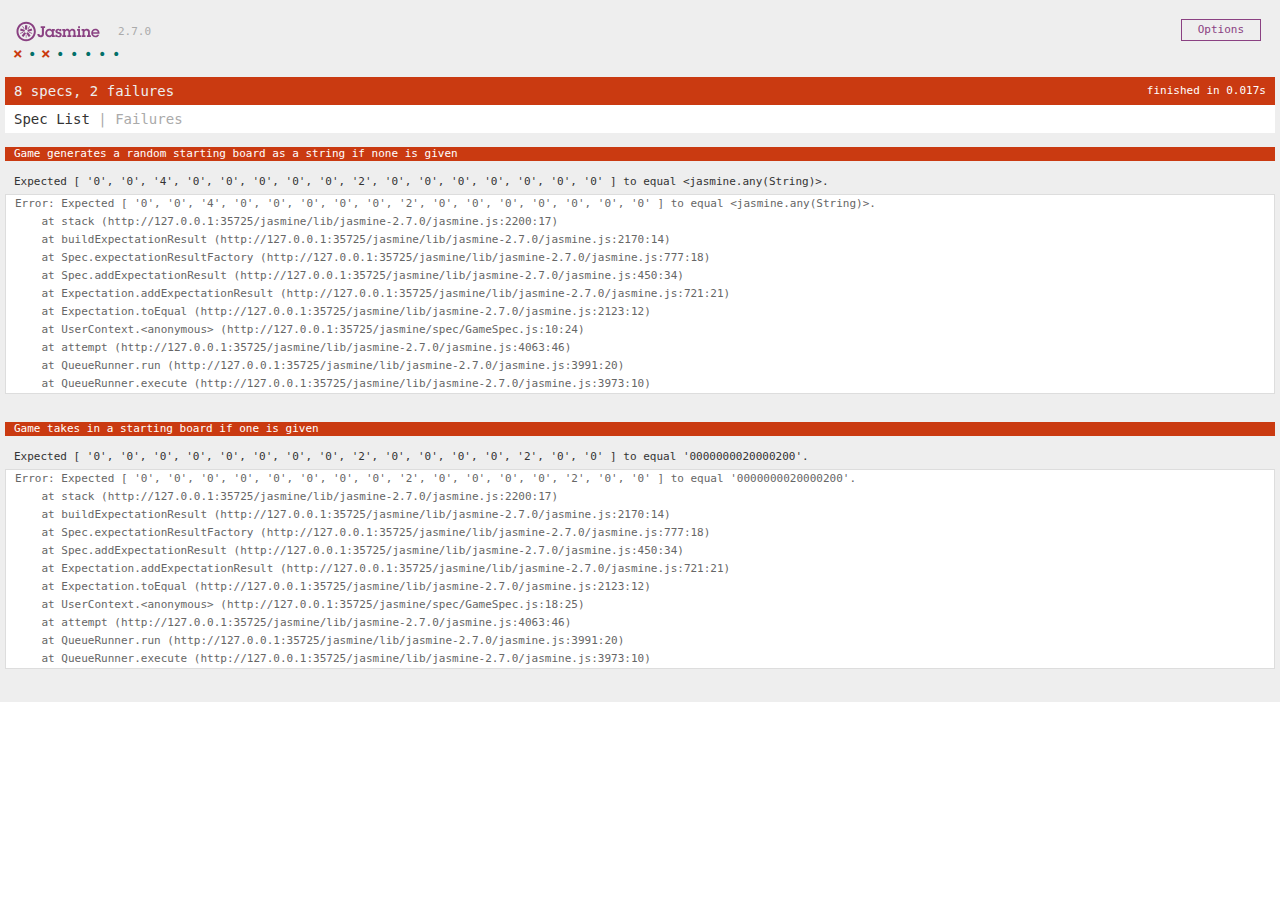
<file: jasmine/SpecRunner.html>
<!DOCTYPE html>
<html>
<head>
  <meta charset="utf-8">
  <title>Jasmine Spec Runner v2.7.0</title>

  <link rel="shortcut icon" type="image/png" href="lib/jasmine-2.7.0/jasmine_favicon.png">
  <link rel="stylesheet" href="lib/jasmine-2.7.0/jasmine.css">

  <script src="lib/jasmine-2.7.0/jasmine.js"></script>
  <script src="lib/jasmine-2.7.0/jasmine-html.js"></script>
  <script src="lib/jasmine-2.7.0/boot.js"></script>

  <!-- include source files here... -->
  <script src="../js/game.js"></script>

  <!-- include spec files here... -->
  <script src="spec/SpecHelper.js"></script>
  <script src="spec/GameSpec.js"></script>

</head>

<body>
</body>
</html>
</file>
<file: jasmine/lib/jasmine-2.7.0/jasmine.css>
body { overflow-y: scroll; }

.jasmine_html-reporter { background-color: #eee; padding: 5px; margin: -8px; font-size: 11px; font-family: Monaco, "Lucida Console", monospace; line-height: 14px; color: #333; }
.jasmine_html-reporter a { text-decoration: none; }
.jasmine_html-reporter a:hover { text-decoration: underline; }
.jasmine_html-reporter p, .jasmine_html-reporter h1, .jasmine_html-reporter h2, .jasmine_html-reporter h3, .jasmine_html-reporter h4, .jasmine_html-reporter h5, .jasmine_html-reporter h6 { margin: 0; line-height: 14px; }
.jasmine_html-reporter .jasmine-banner, .jasmine_html-reporter .jasmine-symbol-summary, .jasmine_html-reporter .jasmine-summary, .jasmine_html-reporter .jasmine-result-message, .jasmine_html-reporter .jasmine-spec .jasmine-description, .jasmine_html-reporter .jasmine-spec-detail .jasmine-description, .jasmine_html-reporter .jasmine-alert .jasmine-bar, .jasmine_html-reporter .jasmine-stack-trace { padding-left: 9px; padding-right: 9px; }
.jasmine_html-reporter .jasmine-banner { position: relative; }
.jasmine_html-reporter .jasmine-banner .jasmine-title { background: url('[data-uri]') no-repeat; background: url('[data-uri]') no-repeat, none; -moz-background-size: 100%; -o-background-size: 100%; -webkit-background-size: 100%; background-size: 100%; display: block; float: left; width: 90px; height: 25px; }
.jasmine_html-reporter .jasmine-banner .jasmine-version { margin-left: 14px; position: relative; top: 6px; }
.jasmine_html-reporter #jasmine_content { position: fixed; right: 100%; }
.jasmine_html-reporter .jasmine-version { color: #aaa; }
.jasmine_html-reporter .jasmine-banner { margin-top: 14px; }
.jasmine_html-reporter .jasmine-duration { color: #fff; float: right; line-height: 28px; padding-right: 9px; }
.jasmine_html-reporter .jasmine-symbol-summary { overflow: hidden; *zoom: 1; margin: 14px 0; }
.jasmine_html-reporter .jasmine-symbol-summary li { display: inline-block; height: 10px; width: 14px; font-size: 16px; }
.jasmine_html-reporter .jasmine-symbol-summary li.jasmine-passed { font-size: 14px; }
.jasmine_html-reporter .jasmine-symbol-summary li.jasmine-passed:before { color: #007069; content: "\02022"; }
.jasmine_html-reporter .jasmine-symbol-summary li.jasmine-failed { line-height: 9px; }
.jasmine_html-reporter .jasmine-symbol-summary li.jasmine-failed:before { color: #ca3a11; content: "\d7"; font-weight: bold; margin-left: -1px; }
.jasmine_html-reporter .jasmine-symbol-summary li.jasmine-disabled { font-size: 14px; }
.jasmine_html-reporter .jasmine-symbol-summary li.jasmine-disabled:before { color: #bababa; content: "\02022"; }
.jasmine_html-reporter .jasmine-symbol-summary li.jasmine-pending { line-height: 17px; }
.jasmine_html-reporter .jasmine-symbol-summary li.jasmine-pending:before { color: #ba9d37; content: "*"; }
.jasmine_html-reporter .jasmine-symbol-summary li.jasmine-empty { font-size: 14px; }
.jasmine_html-reporter .jasmine-symbol-summary li.jasmine-empty:before { color: #ba9d37; content: "\02022"; }
.jasmine_html-reporter .jasmine-run-options { float: right; margin-right: 5px; border: 1px solid #8a4182; color: #8a4182; position: relative; line-height: 20px; }
.jasmine_html-reporter .jasmine-run-options .jasmine-trigger { cursor: pointer; padding: 8px 16px; }
.jasmine_html-reporter .jasmine-run-options .jasmine-payload { position: absolute; display: none; right: -1px; border: 1px solid #8a4182; background-color: #eee; white-space: nowrap; padding: 4px 8px; }
.jasmine_html-reporter .jasmine-run-options .jasmine-payload.jasmine-open { display: block; }
.jasmine_html-reporter .jasmine-bar { line-height: 28px; font-size: 14px; display: block; color: #eee; }
.jasmine_html-reporter .jasmine-bar.jasmine-failed { background-color: #ca3a11; }
.jasmine_html-reporter .jasmine-bar.jasmine-passed { background-color: #007069; }
.jasmine_html-reporter .jasmine-bar.jasmine-skipped { background-color: #bababa; }
.jasmine_html-reporter .jasmine-bar.jasmine-errored { background-color: #ca3a11; }
.jasmine_html-reporter .jasmine-bar.jasmine-menu { background-color: #fff; color: #aaa; }
.jasmine_html-reporter .jasmine-bar.jasmine-menu a { color: #333; }
.jasmine_html-reporter .jasmine-bar a { color: white; }
.jasmine_html-reporter.jasmine-spec-list .jasmine-bar.jasmine-menu.jasmine-failure-list, .jasmine_html-reporter.jasmine-spec-list .jasmine-results .jasmine-failures { display: none; }
.jasmine_html-reporter.jasmine-failure-list .jasmine-bar.jasmine-menu.jasmine-spec-list, .jasmine_html-reporter.jasmine-failure-list .jasmine-summary { display: none; }
.jasmine_html-reporter .jasmine-results { margin-top: 14px; }
.jasmine_html-reporter .jasmine-summary { margin-top: 14px; }
.jasmine_html-reporter .jasmine-summary ul { list-style-type: none; margin-left: 14px; padding-top: 0; padding-left: 0; }
.jasmine_html-reporter .jasmine-summary ul.jasmine-suite { margin-top: 7px; margin-bottom: 7px; }
.jasmine_html-reporter .jasmine-summary li.jasmine-passed a { color: #007069; }
.jasmine_html-reporter .jasmine-summary li.jasmine-failed a { color: #ca3a11; }
.jasmine_html-reporter .jasmine-summary li.jasmine-empty a { color: #ba9d37; }
.jasmine_html-reporter .jasmine-summary li.jasmine-pending a { color: #ba9d37; }
.jasmine_html-reporter .jasmine-summary li.jasmine-disabled a { color: #bababa; }
.jasmine_html-reporter .jasmine-description + .jasmine-suite { margin-top: 0; }
.jasmine_html-reporter .jasmine-suite { margin-top: 14px; }
.jasmine_html-reporter .jasmine-suite a { color: #333; }
.jasmine_html-reporter .jasmine-failures .jasmine-spec-detail { margin-bottom: 28px; }
.jasmine_html-reporter .jasmine-failures .jasmine-spec-detail .jasmine-description { background-color: #ca3a11; }
.jasmine_html-reporter .jasmine-failures .jasmine-spec-detail .jasmine-description a { color: white; }
.jasmine_html-reporter .jasmine-result-message { padding-top: 14px; color: #333; white-space: pre; }
.jasmine_html-reporter .jasmine-result-message span.jasmine-result { display: block; }
.jasmine_html-reporter .jasmine-stack-trace { margin: 5px 0 0 0; max-height: 224px; overflow: auto; line-height: 18px; color: #666; border: 1px solid #ddd; background: white; white-space: pre; }
</file>
